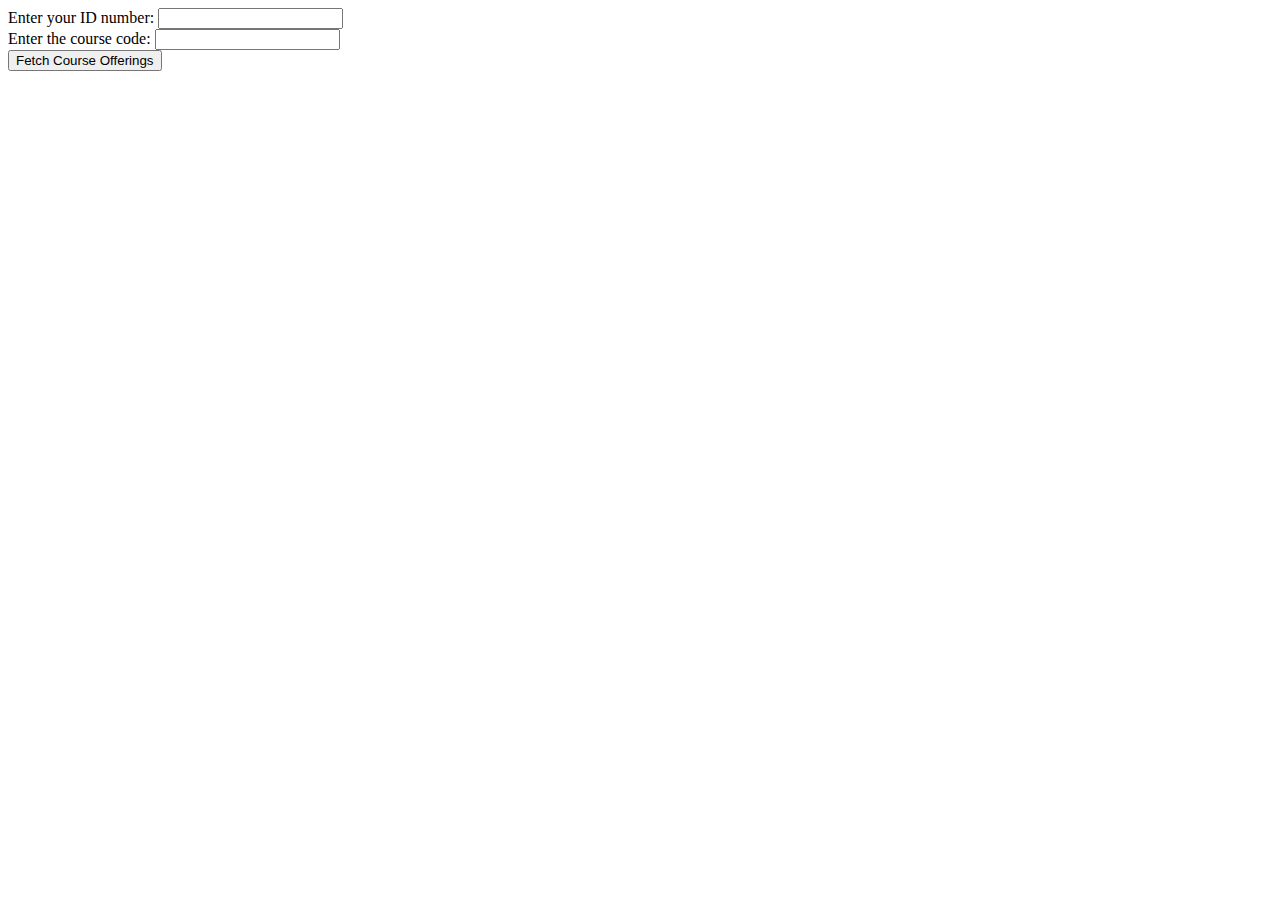
<file: src/templates/index.html>
<!DOCTYPE html>
<html lang="en">
<head>
    <meta charset="UTF-8">
    <meta name="viewport" content="width=device-width, initial-scale=1.0">
    <title>Minecraft Course Fetcher</title>
</head>
<body>
    <form action="/course_offerings" method="post">
        <label for="user_id">Enter your ID number:</label>
        <input type="text" name="user_id" required>
        <br>
        <label for="course_code">Enter the course code:</label>
        <input type="text" name="course_code" required>
        <br>
        <input type="submit" value="Fetch Course Offerings">
    </form>
</body>
</html>
</file>
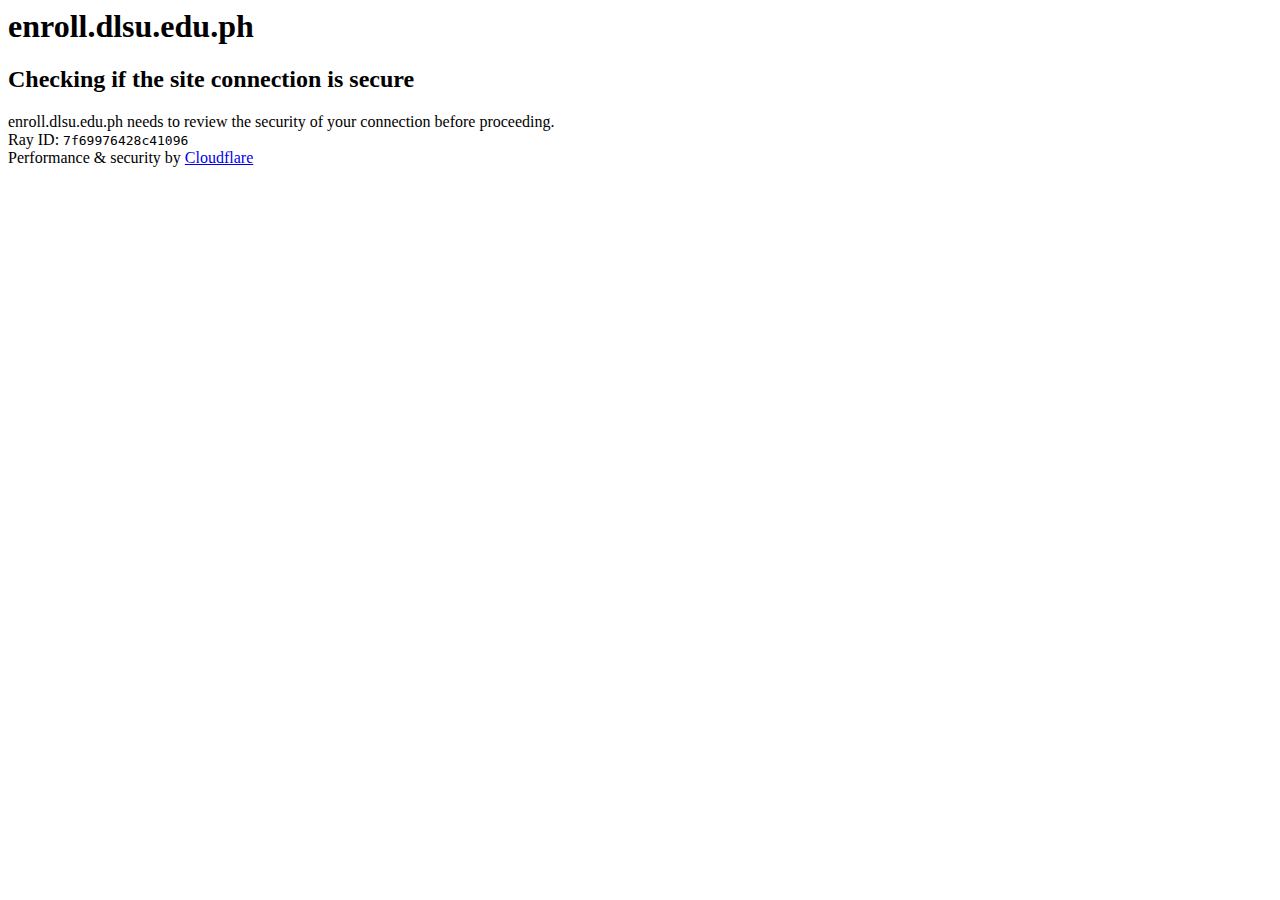
<file: tests/logs/latest_logs/attempt_v1.DLSUEnrollment.test_course_offerings_details/page_source.html>
<base href="https://enroll.dlsu.edu.ph">
<meta charset="utf-8">
<html lang="en-US" class="lang-en"><head><title>Just a moment...</title><meta http-equiv="Content-Type" content="text/html; charset=UTF-8"><meta http-equiv="X-UA-Compatible" content="IE=Edge"><meta name="robots" content="noindex,nofollow"><meta name="viewport" content="width=device-width,initial-scale=1"><link href="/cdn-cgi/styles/challenges.css" rel="stylesheet"><script src="/cdn-cgi/challenge-platform/h/b/orchestrate/chl_page/v1?ray=7f69976428c41096"></script><script src="https://challenges.cloudflare.com/turnstile/v0/b/7186c00a/api.js?onload=zE2&amp;render=explicit" async="" defer="" crossorigin="anonymous"></script></head><body class="no-js"><div class="main-wrapper" role="main"><div class="main-content"><h1 class="zone-name-title h1">enroll.dlsu.edu.ph</h1><h2 id="challenge-running" class="h2">Checking if the site connection is secure</h2><div id="challenge-stage" style="display: block;"><div id="turnstile-wrapper" class="captcha-prompt spacer"><div><iframe src="https://challenges.cloudflare.com/cdn-cgi/challenge-platform/h/b/turnstile/if/ov2/av0/rcv0/0/kej8g/0x4AAAAAAADnPIDROrmt1Wwj/dark/normal" allow="cross-origin-isolated; fullscreen" sandbox="allow-same-origin allow-scripts allow-popups" id="cf-chl-widget-kej8g" tabindex="0" title="Widget containing a Cloudflare security challenge" style="display: none; border: none; overflow: hidden;"></iframe><input type="hidden" name="cf-turnstile-response" id="cf-chl-widget-kej8g_response"></div></div></div><div id="challenge-spinner" class="spacer loading-spinner" style="display: none; visibility: hidden;"><div class="lds-ring"><div></div><div></div><div></div><div></div></div></div><div id="challenge-body-text" class="core-msg spacer">enroll.dlsu.edu.ph needs to review the security of your connection before proceeding.</div><div id="challenge-success" style="display: none;"><div class="h2"><span class="icon-wrapper"><img class="heading-icon" alt="Success icon" src="[data-uri]"></span>Connection is secure</div><div class="core-msg spacer">Proceeding...</div></div><noscript><div id="challenge-error-title"><div class="h2"><span class="icon-wrapper"><div class="heading-icon warning-icon"></div></span><span id="challenge-error-text">Enable JavaScript and cookies to continue</span></div></div></noscript></div></div><script>(function(){window._cf_chl_opt={cvId: '2',cZone: 'enroll.dlsu.edu.ph',cType: 'managed',cNounce: '65827',cRay: '7f69976428c41096',cHash: 'ef8b8d82df240d0',cUPMDTk: "\/dlsu\/view_course_offerings?__cf_chl_tk=2HqcPfVOY7ehjfqMvOkUlUvrO.S.b9OB1RFSNmbGuP8-1692020234-0-gaNycGzNDWU",cFPWv: 'b',cTTimeMs: '1000',cMTimeMs: '0',cTplV: 5,cTplB: 'cf',cK: "",fa: "/dlsu/view_course_offerings?__cf_chl_f_tk=2HqcPfVOY7ehjfqMvOkUlUvrO.S.b9OB1RFSNmbGuP8-1692020234-0-gaNycGzNDWU",md: "YB8fuYFiWLcKCkC7ot35.cQWYoiR0PNt.[base64]",cRq: {ru: 'aHR0cHM6Ly9lbnJvbGwuZGxzdS5lZHUucGgvZGxzdS92aWV3X2NvdXJzZV9vZmZlcmluZ3M=',ra: 'TW96aWxsYS81LjAgKE1hY2ludG9zaDsgSW50ZWwgTWFjIE9TIFggMTBfMTVfNykgQXBwbGVXZWJLaXQvNTM3LjM2IChLSFRNTCwgbGlrZSBHZWNrbykgQ2hyb21lLzExNS4wLjAuMCBTYWZhcmkvNTM3LjM2',rm: 'R0VU',d: 'pS6jbw/lSfdD4c43Vz0yvRecds/hmjChgK59Gw7olJqyZhHe9iTnnBMRfr1lmfV0orxSIGi0/VE7McowwZv9lRmeXwCbmzhwXzxepLbSXZ/4x5jW7EXpvgBECH6rS6o0FMe4Ofg/WJ7d1HikkxDz/NpnsN8pca/aHpo1wc8AdgdKq5WxFa/q6J2EZzuRw4oqyCR9QZaxGJH0XR1inGEWsc6Kfoxz3L1U6XMpxW++Ry7qGs6Hj4EcQD6giPDSw7g8MXda81/iZBouxxUkP0kLtPBcwg9DYCMiajOBI93FeoXuxO1LyGcUVwyGBIaj1NkOkOFGnJCXeVGmOXBdhlIFiXFhy4gRiD3E1fSmjnOVUQ72FqMygOzHmjHlKpjGz00bItQnSdcHqA/tpV/yAVMBaVMqdvO95QC/4ab0QFYioTqaoBNHd3CYelzXoA5oKWVMe+IuBwdWklpmonyjA9ETDw==',t: 'MTY5MjAyMDIzNC45MDEwMDA=',cT: Math.floor(Date.now() / 1000),m: 'xlc/Bv/lbVHL6mNX3XbzhYCbkswZnEmo2D/M2FxLQnM=',i1: 'f7OjsYXSRyg8jcfHYu7V9w==',i2: 'Wr0zBading+Q6fEyKaPTXg==',zh: '2Rn0w/L0DLA5tOuJmzlkLOxVTK4GrtRdO/rozpMkSjQ=',uh: 't4+sYN7BT87gxptd9nEHs9sipyUVut9BGxqO8owsoq4=',hh: 'ia0EymUbh3prkZa8/Di/DpahN/RdnY3SLrABOZ1rM44=',}};var cpo = document.createElement('script');cpo.src = '/cdn-cgi/challenge-platform/h/b/orchestrate/chl_page/v1?ray=7f69976428c41096';window._cf_chl_opt.cOgUHash = location.hash === '' && location.href.indexOf('#') !== -1 ? '#' : location.hash;window._cf_chl_opt.cOgUQuery = location.search === '' && location.href.slice(0, location.href.length - window._cf_chl_opt.cOgUHash.length).indexOf('?') !== -1 ? '?' : location.search;if (window.history && window.history.replaceState) {var ogU = location.pathname + window._cf_chl_opt.cOgUQuery + window._cf_chl_opt.cOgUHash;history.replaceState(null, null, "\/dlsu\/view_course_offerings?__cf_chl_rt_tk=2HqcPfVOY7ehjfqMvOkUlUvrO.S.b9OB1RFSNmbGuP8-1692020234-0-gaNycGzNDWU" + window._cf_chl_opt.cOgUHash);cpo.onload = function() {history.replaceState(null, null, ogU);};}document.getElementsByTagName('head')[0].appendChild(cpo);}());</script><div class="footer" role="contentinfo"><div class="footer-inner"><div class="clearfix diagnostic-wrapper"><div class="ray-id">Ray ID: <code>7f69976428c41096</code></div></div><div class="text-center" id="footer-text">Performance &amp; security by <a rel="noopener noreferrer" href="https://www.cloudflare.com?utm_source=challenge&amp;utm_campaign=m" target="_blank">Cloudflare</a></div></div></div></body></html>
</file>
